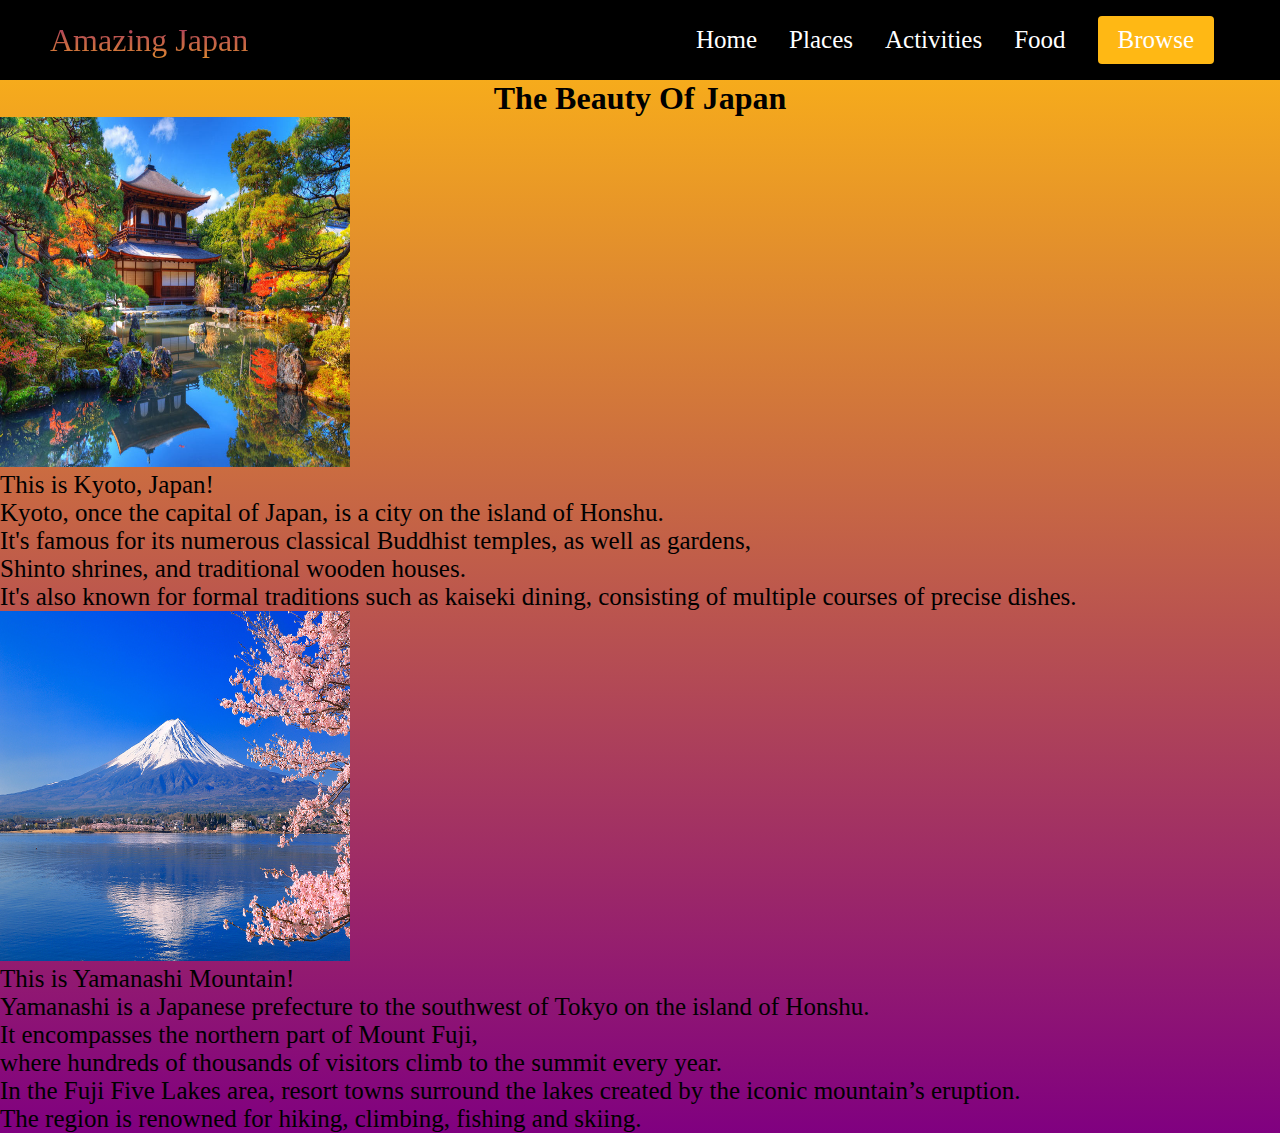
<file: index.html>
<!DOCTYPE html>
<html lang="en">
<head>

    <title>Amazing Japan</title>
    <link rel="stylesheet" href="style.css">

</head>

<body style="background-image: linear-gradient(to top, purple, #ffb814);">
    <nav class="navbar">
        <div class="navbar__container">
            <a href="" id="navbar__logo">Amazing Japan</a>
            <div class="navbar__toggle" id="mobile-menu">
                <span class="bar"></span>
                <span class="bar"></span>
                <span class="bar"></span>
            </div>
            <ul class="navbar__menu">
                <li class="navbar__item">
                    <a href="/" class="navbar__links">Home</a>
                </li>
                <li class="navbar__item">
                    <a href="/" class="navbar__links">Places</a>
                </li>
                <li class="navbar__item">
                    <a href="/" class="navbar__links">Activities</a>
                </li>
                <li class="navbar__item">
                    <a href="/" class="navbar__links">Food</a>
                </li>
                <li class="navbar__btn">
                    <a href="/" class="button">Browse</a>
                </li>
            </ul>
        </div>
    </nav>
    <div>

    <h1 style="text-align: center;" style="background-color:aqua" style="text-size-adjust: 25px;">The Beauty Of Japan</h1>
    </div>
    <div class="container">
    <div class="Column Kyoto">
        <img src="/images/kyoto.jpg" alt="Kyoto Japan">
        <p class="text" style="text-align: left;" style="width: 25px; height: 25px;">
             This is Kyoto, Japan!<br>Kyoto, once the capital of Japan, is a city on the island of Honshu.<br>
            It's famous for its numerous classical Buddhist temples, as well as gardens,<br>
            Shinto shrines, and traditional wooden houses.<br>
            It's also known for formal traditions such as kaiseki dining,
            consisting of multiple courses of precise dishes.
        </p>
    </div>
            <div class="Column Yamanashi"><img src="/images/jpan.jpg" alt="Yamanashi Mountain">
            
            <p class="text" style="text-align: left;">
                This is Yamanashi Mountain!<br>
                Yamanashi is a Japanese prefecture to the southwest of Tokyo on the island of Honshu.<br>
            It encompasses the northern part of Mount Fuji,<br>
            where hundreds of thousands of visitors climb to the summit every year.<br>
            In the Fuji Five Lakes area, resort towns surround the lakes created by the iconic mountain’s eruption.<br>
            The region is renowned for hiking, climbing, fishing and skiing.
        </p>
    </div>


    </div>




</body>

</html>
</file>
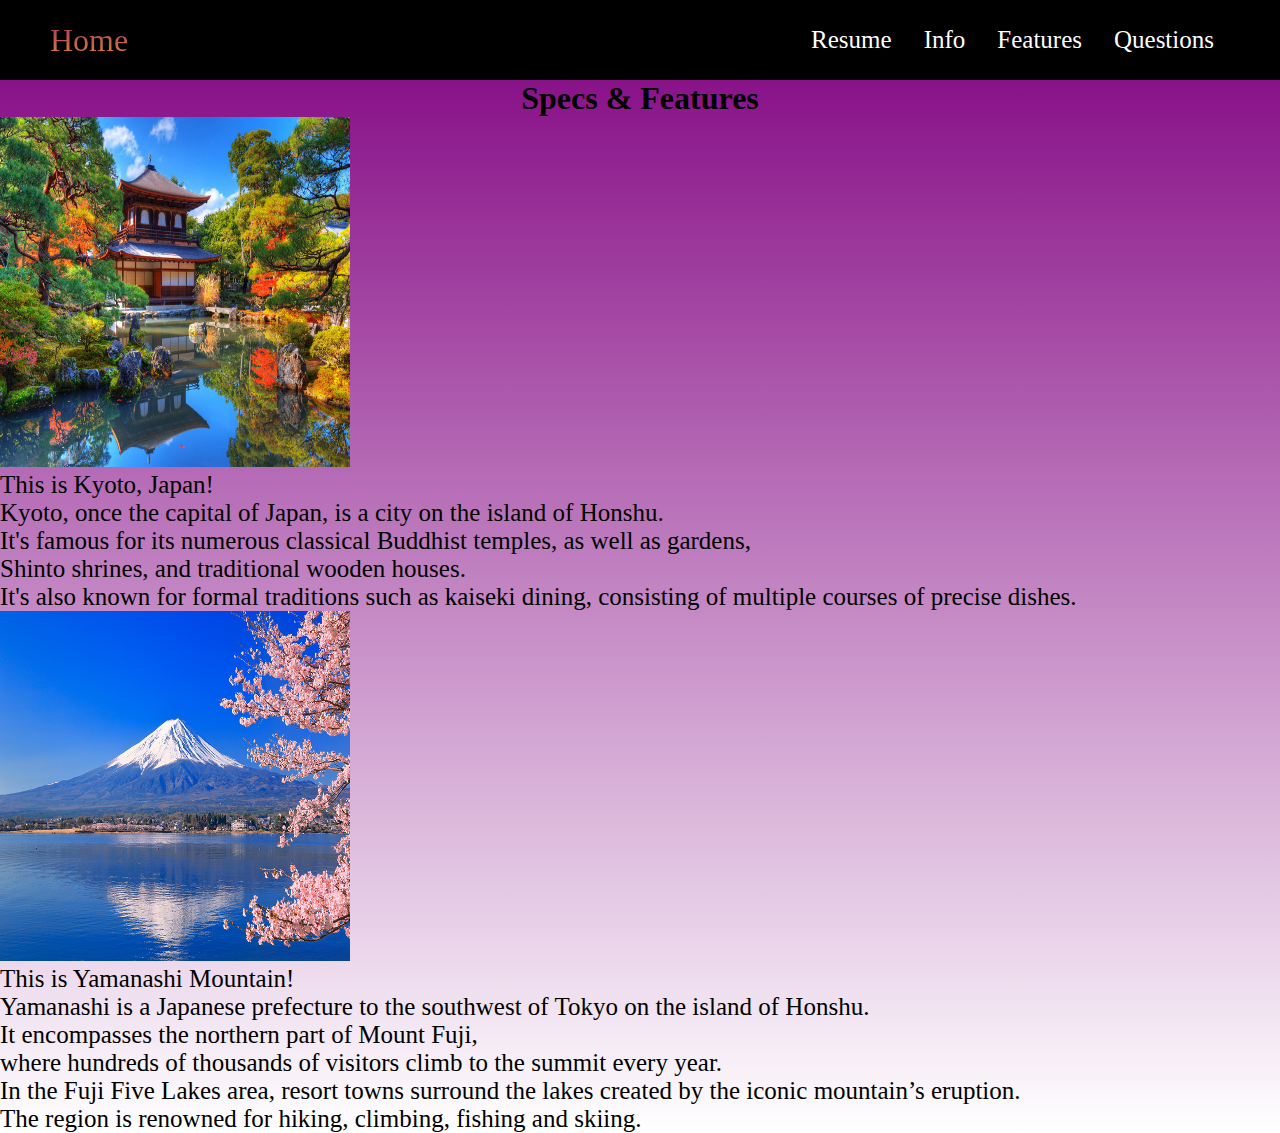
<file: features.html>
<!DOCTYPE html>
<html lang="en">
<head>

    <title>Features</title>
    <link rel="stylesheet" href="style.css">

</head>

<body style="background-image: linear-gradient(to top, white, purple);">
    <nav class="navbar">
        <div class="navbar__container">
            <a href="" id="navbar__logo">Home</a>
            <div class="navbar__toggle" id="mobile-menu">
                <span class="bar"></span>
                <span class="bar"></span>
                <span class="bar"></span>
            </div>
            <ul class="navbar__menu">
                <li class="navbar__item">
                    <a href="resume.html" class="navbar__links">Resume</a>
                </li>
                <li class="navbar__item">
                    <a href="info.html" class="navbar__links">Info</a>
                </li>
                <li class="navbar__item">
                    <a href="features.html" class="navbar__links">Features</a>
                </li>
                <li class="navbar__item">
                    <a href="questions.html" class="navbar__links">Questions</a>
                </li>
            </ul>
        </div>
    </nav>
    <div>
        <h1 style="text-align: center;" style="background-color:aqua" style="text-size-adjust: 25px;">Specs & Features</h1>
    </div>
    <div class="container">
    <div class="Column Kyoto">
        <img src="/images/kyoto.jpg" alt="Kyoto Japan">
        <p class="text" style="text-align: left;" style="width: 25px; height: 25px;">
             This is Kyoto, Japan!<br>Kyoto, once the capital of Japan, is a city on the island of Honshu.<br>
            It's famous for its numerous classical Buddhist temples, as well as gardens,<br>
            Shinto shrines, and traditional wooden houses.<br>
            It's also known for formal traditions such as kaiseki dining,
            consisting of multiple courses of precise dishes.
        </p>
    </div>
            <div class="Column Yamanashi"><img src="/images/jpan.jpg" alt="Yamanashi Mountain">
            
            <p class="text" style="text-align: left;">
                This is Yamanashi Mountain!<br>
                Yamanashi is a Japanese prefecture to the southwest of Tokyo on the island of Honshu.<br>
            It encompasses the northern part of Mount Fuji,<br>
            where hundreds of thousands of visitors climb to the summit every year.<br>
            In the Fuji Five Lakes area, resort towns surround the lakes created by the iconic mountain’s eruption.<br>
            The region is renowned for hiking, climbing, fishing and skiing.
        </p>
    </div>


</div>
</file>
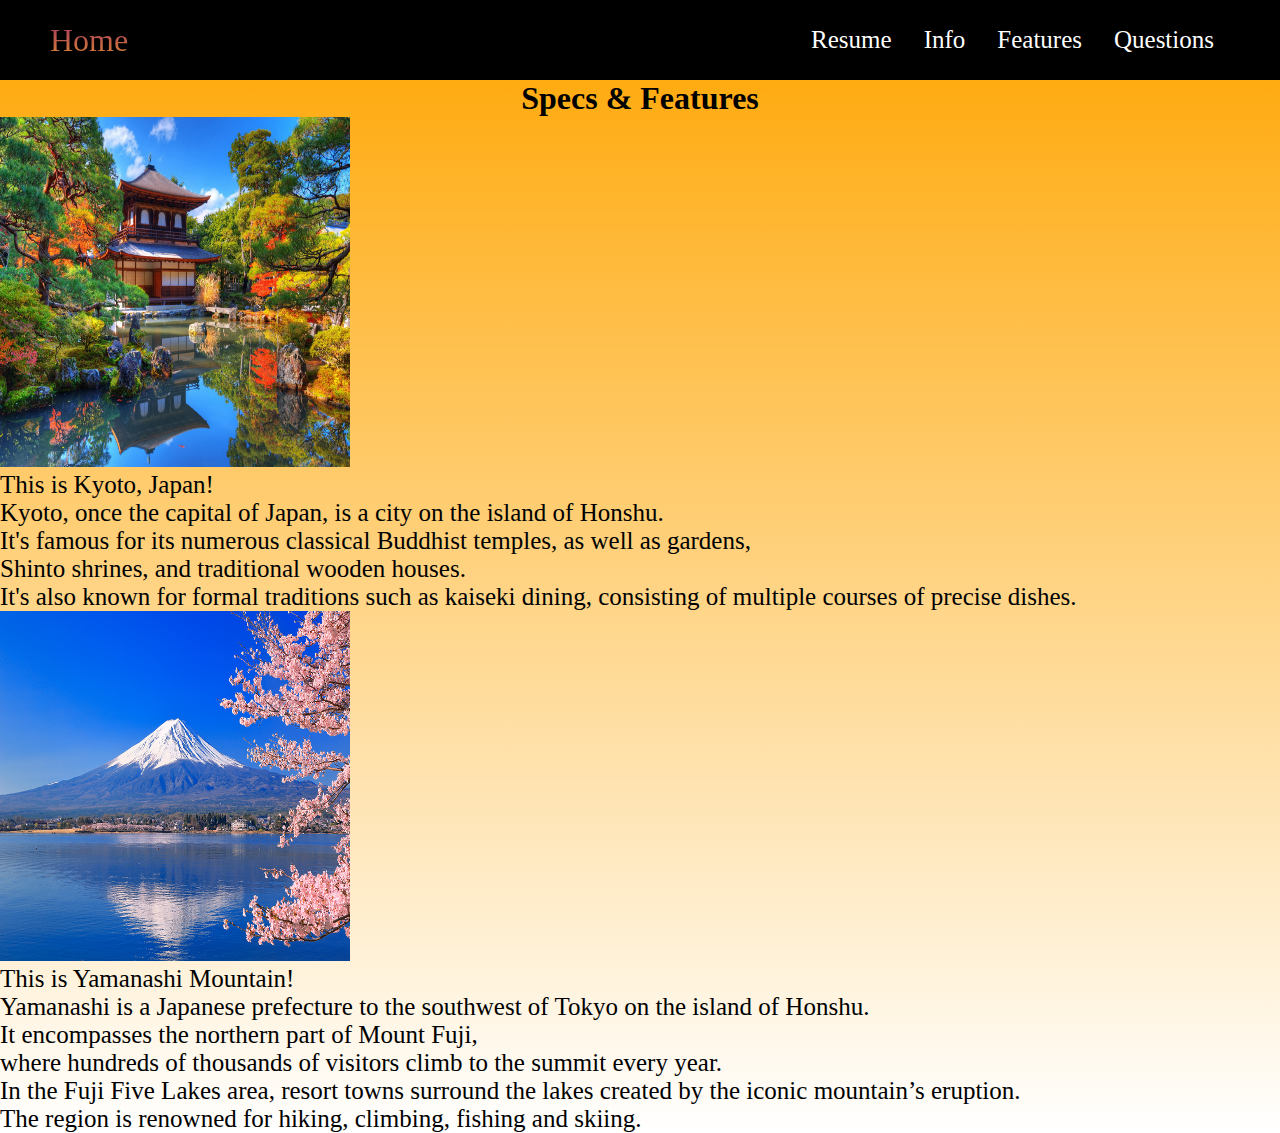
<file: info.html>
<!DOCTYPE html>
<html lang="en">
<head>

    <title>Info</title>
    <link rel="stylesheet" href="style.css">

</head>

<body style="background-image: linear-gradient(to top, white, orange);">
    <nav class="navbar">
        <div class="navbar__container">
            <a href="" id="navbar__logo">Home</a>
            <div class="navbar__toggle" id="mobile-menu">
                <span class="bar"></span>
                <span class="bar"></span>
                <span class="bar"></span>
            </div>
            <ul class="navbar__menu">
                <li class="navbar__item">
                    <a href="resume.html" class="navbar__links">Resume</a>
                </li>
                <li class="navbar__item">
                    <a href="info.html" class="navbar__links">Info</a>
                </li>
                <li class="navbar__item">
                    <a href="features.html" class="navbar__links">Features</a>
                </li>
                <li class="navbar__item">
                    <a href="questions.html" class="navbar__links">Questions</a>
                </li>
            </ul>
        </div>
    </nav>
    <div>
        <h1 style="text-align: center;" style="background-color:aqua" style="text-size-adjust: 25px;">Specs & Features</h1>
    </div>
    <div class="container">
    <div class="Column Kyoto">
        <img src="/images/kyoto.jpg" alt="Kyoto Japan">
        <p class="text" style="text-align: left;" style="width: 25px; height: 25px;">
             This is Kyoto, Japan!<br>Kyoto, once the capital of Japan, is a city on the island of Honshu.<br>
            It's famous for its numerous classical Buddhist temples, as well as gardens,<br>
            Shinto shrines, and traditional wooden houses.<br>
            It's also known for formal traditions such as kaiseki dining,
            consisting of multiple courses of precise dishes.
        </p>
    </div>
            <div class="Column Yamanashi"><img src="/images/jpan.jpg" alt="Yamanashi Mountain">
            
            <p class="text" style="text-align: left;">
                This is Yamanashi Mountain!<br>
                Yamanashi is a Japanese prefecture to the southwest of Tokyo on the island of Honshu.<br>
            It encompasses the northern part of Mount Fuji,<br>
            where hundreds of thousands of visitors climb to the summit every year.<br>
            In the Fuji Five Lakes area, resort towns surround the lakes created by the iconic mountain’s eruption.<br>
            The region is renowned for hiking, climbing, fishing and skiing.
        </p>
    </div>


</div>
</file>
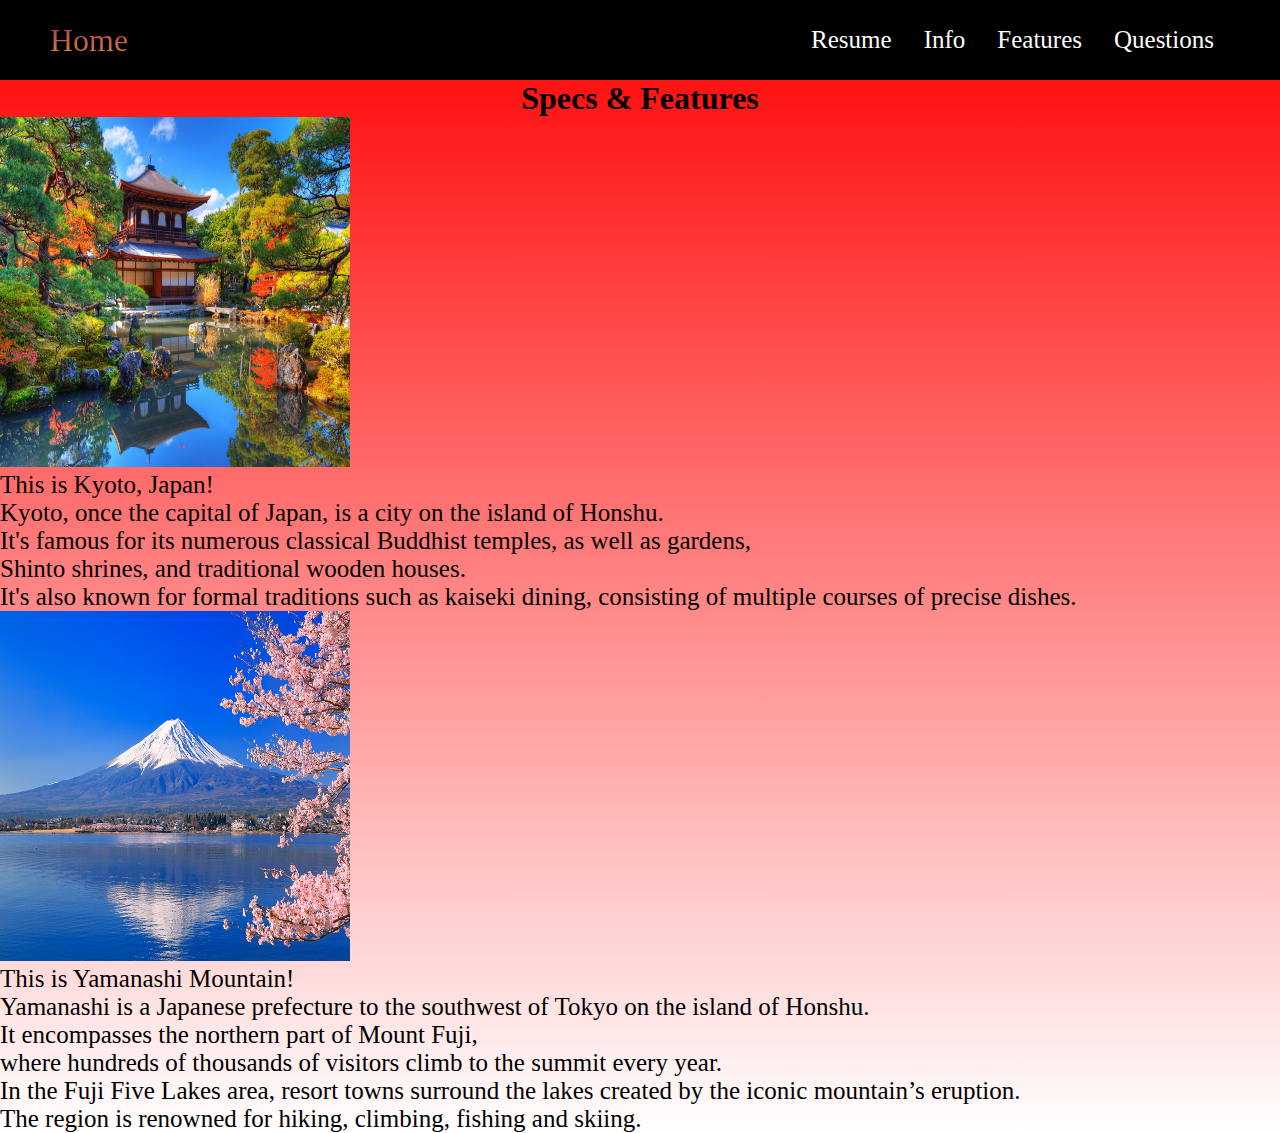
<file: questions.html>
<!DOCTYPE html>
<html lang="en">
<head>

    <title>Questions</title>
    <link rel="stylesheet" href="style.css">

</head>

<body style="background-image: linear-gradient(to top, white, red);">
    <nav class="navbar">
        <div class="navbar__container">
            <a href="" id="navbar__logo">Home</a>
            <div class="navbar__toggle" id="mobile-menu">
                <span class="bar"></span>
                <span class="bar"></span>
                <span class="bar"></span>
            </div>
            <ul class="navbar__menu">
                <li class="navbar__item">
                    <a href="resume.html" class="navbar__links">Resume</a>
                </li>
                <li class="navbar__item">
                    <a href="info.html" class="navbar__links">Info</a>
                </li>
                <li class="navbar__item">
                    <a href="features.html" class="navbar__links">Features</a>
                </li>
                <li class="navbar__item">
                    <a href="questions.html" class="navbar__links">Questions</a>
                </li>
            </ul>
        </div>
    </nav>
    <div>
        <h1 style="text-align: center;" style="background-color:aqua" style="text-size-adjust: 25px;">Specs & Features</h1>
    </div>
    <div class="container">
    <div class="Column Kyoto">
        <img src="/images/kyoto.jpg" alt="Kyoto Japan">
        <p class="text" style="text-align: left;" style="width: 25px; height: 25px;">
             This is Kyoto, Japan!<br>Kyoto, once the capital of Japan, is a city on the island of Honshu.<br>
            It's famous for its numerous classical Buddhist temples, as well as gardens,<br>
            Shinto shrines, and traditional wooden houses.<br>
            It's also known for formal traditions such as kaiseki dining,
            consisting of multiple courses of precise dishes.
        </p>
    </div>
            <div class="Column Yamanashi"><img src="/images/jpan.jpg" alt="Yamanashi Mountain">
            
            <p class="text" style="text-align: left;">
                This is Yamanashi Mountain!<br>
                Yamanashi is a Japanese prefecture to the southwest of Tokyo on the island of Honshu.<br>
            It encompasses the northern part of Mount Fuji,<br>
            where hundreds of thousands of visitors climb to the summit every year.<br>
            In the Fuji Five Lakes area, resort towns surround the lakes created by the iconic mountain’s eruption.<br>
            The region is renowned for hiking, climbing, fishing and skiing.
        </p>
    </div>


</div>
</file>
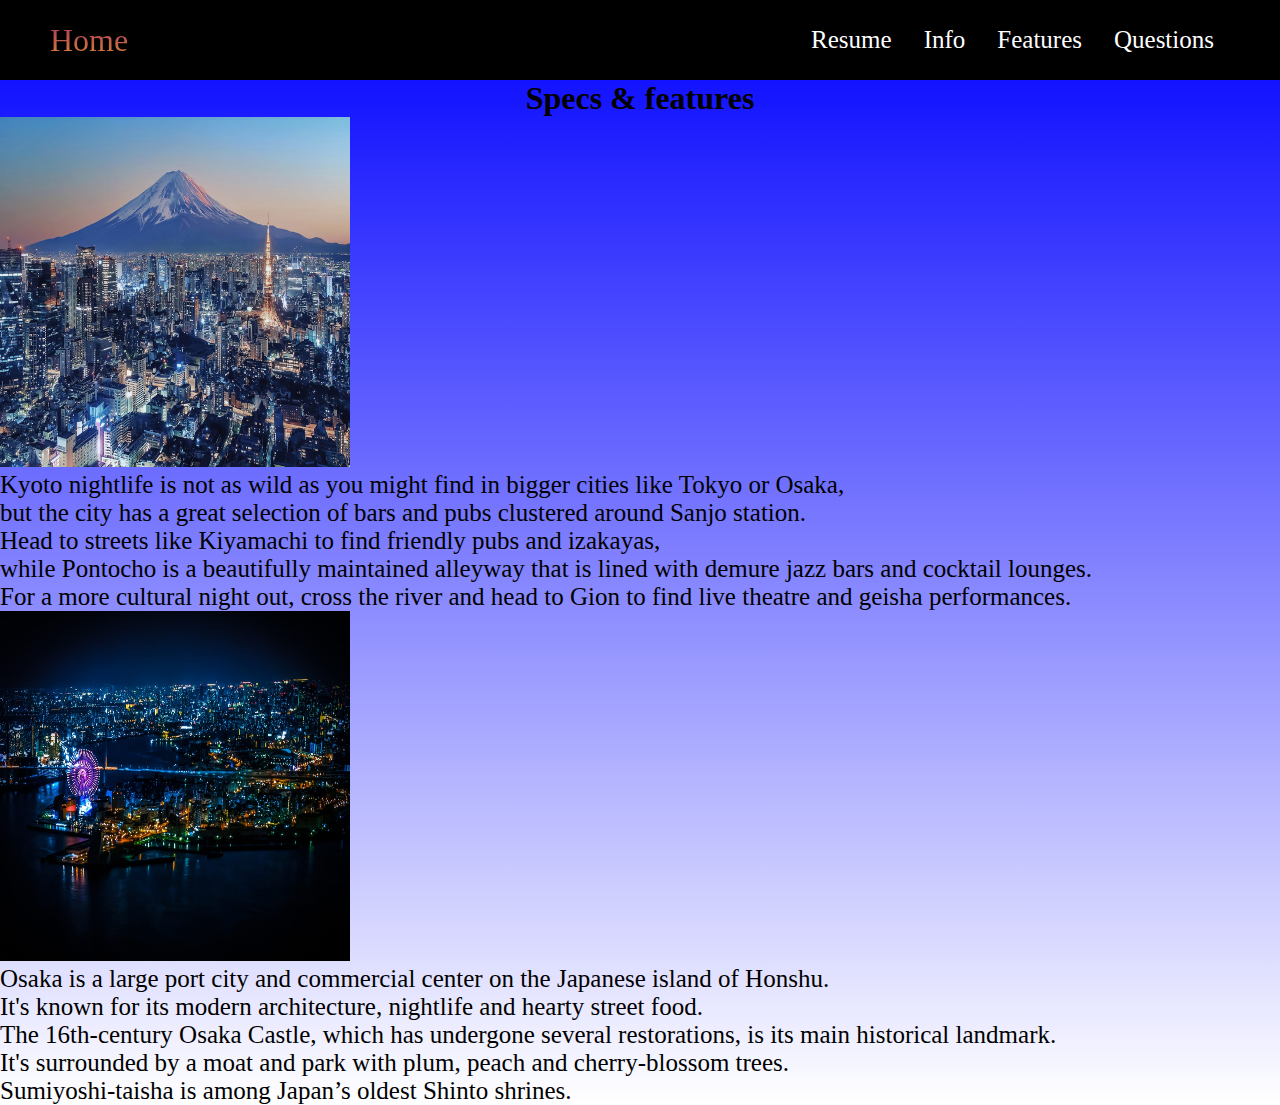
<file: resume.html>
<!DOCTYPE html>
<html lang="en">
    <head>
        <title>Resume</title>
        <link rel="stylesheet" href="style.css">
    </head>
    <body style="background-image: linear-gradient(to top, white, blue)" id="places">
        <nav class="navbar">
            <div class="navbar__container">
                <a href="" id="navbar__logo">Home</a>
                <div class="navbar__toggle" id="mobile-menu">
                    <span class="bar"></span>
                    <span class="bar"></span>
                    <span class="bar"></span>
                </div>
                <ul class="navbar__menu">
                <li class="navbar__item">
                    <a href="resume.html" class="navbar__links">Resume</a>
                </li>
                <li class="navbar__item">
                    <a href="info.html" class="navbar__links">Info</a>
                </li>
                <li class="navbar__item">
                    <a href="features.html" class="navbar__links">Features</a>
                </li>
                <li class="navbar__item">
                    <a href="questions.html" class="navbar__links">Questions</a>
                </li>
                </ul>
            </div>
        </nav>

        <h1 style="text-align: center;" style="background-color:aqua" style="text-size-adjust: 25px;">Specs & features</h1>
    </div>
    <div class="container">
    <div class="Column Kyoto">
        <img src="/images/tokyojpan.jpg" alt="Tokyo Japan">
        <p class="text" style="text-align: left;" style="width: 25px; height: 25px;">
            Kyoto nightlife is not as wild as you might find in bigger cities like Tokyo or Osaka,<br>
            but the city has a great selection of bars and pubs clustered around Sanjo station.<br>
            Head to streets like Kiyamachi to find friendly pubs and izakayas,<br>
            while Pontocho is a beautifully maintained alleyway that is lined with demure jazz bars and cocktail lounges.<br>
            For a more cultural night out, cross the river and head to Gion to find live theatre and geisha performances. 
        </p>
    </div>
            <div class="Column Yamanashi"><img src="/images/Osakabayjpan.jpg" alt="">
            <p class="text" style="text-align: left;">
            Osaka is a large port city and commercial center on the Japanese island of Honshu.<br>
            It's known for its modern architecture, nightlife and hearty street food.<br>
            The 16th-century Osaka Castle, which has undergone several restorations, is its main historical landmark.<br>
            It's surrounded by a moat and park with plum, peach and cherry-blossom trees.<br>
                Sumiyoshi-taisha is among Japan’s oldest Shinto shrines. 
        </p>
    </body>
</html>
</file>
<file: style.css>
* {
    box-sizing: border-box;
    margin: 0;
    padding: 0;
    font-family:'Times New Roman', Times, serif;
}

.navbar {
    
        background: black;
        height: 80px;
        display: flex;
        justify-content: center;
        align-items: center;
        font-size: 25px;
        position: sticky;
        top: 0;
        z-index: 999;
      
}

.navbar__container {
display: flex;
justify-content: space-between;
height: 80px;
z-index: 1;
width: 100%;
max-width: 1300px;
margin: 0 auto;
padding: 0 50px;
}

#navbar__logo {
background-color: #ff8177;
background-image: linear-gradient(to top, #ffb814, purple);
background-size: 100%;
-webkit-background-clip: text;
-moz-background-clip: text;
-webkit-text-fill-color: transparent;
-moz-text-fill-color: transparent;
display: flex;
align-items: center;
cursor: pointer;
text-decoration: none;
font-size: 32px;
}

.fa-gem {
margin-right: 8px;
}

.navbar__menu {
display: flex;
align-items: center;
list-style: none;
text-align: center;
}

.navbar__items {
    height: 80px;
}

.navbar__links {
    color: #fff;
    display: flex;
    align-items: center;
    justify-content: center;
    text-decoration: none;
    padding: 0 16px;
    height: 100%;
}

.navbar__btn {
    display: flex;
    justify-content: center;
    align-items: center;
    padding: 0 16px;
    width: 100%;
}

.button {
    display: flex;
    justify-content: center;
    align-items: center;
    text-decoration: none;
    padding: 10px 20px;
    height: 100%;
    width: 100%;
    border: none;
    outline: none;
    border-radius: 4px;
    background: #ffb814;
    color: #fff;
}

.button:hover {
    background: #4837ff;
    transition: all 0.3s, ease;
}

.navbar__links:hover {
color: purple;
transition: all 0.3s, ease;
}

img{
    height: 350px;
    width: 350px;
    border: none;
    outline: none;
}
.text {
    font-size: 25px;
}
</file>
